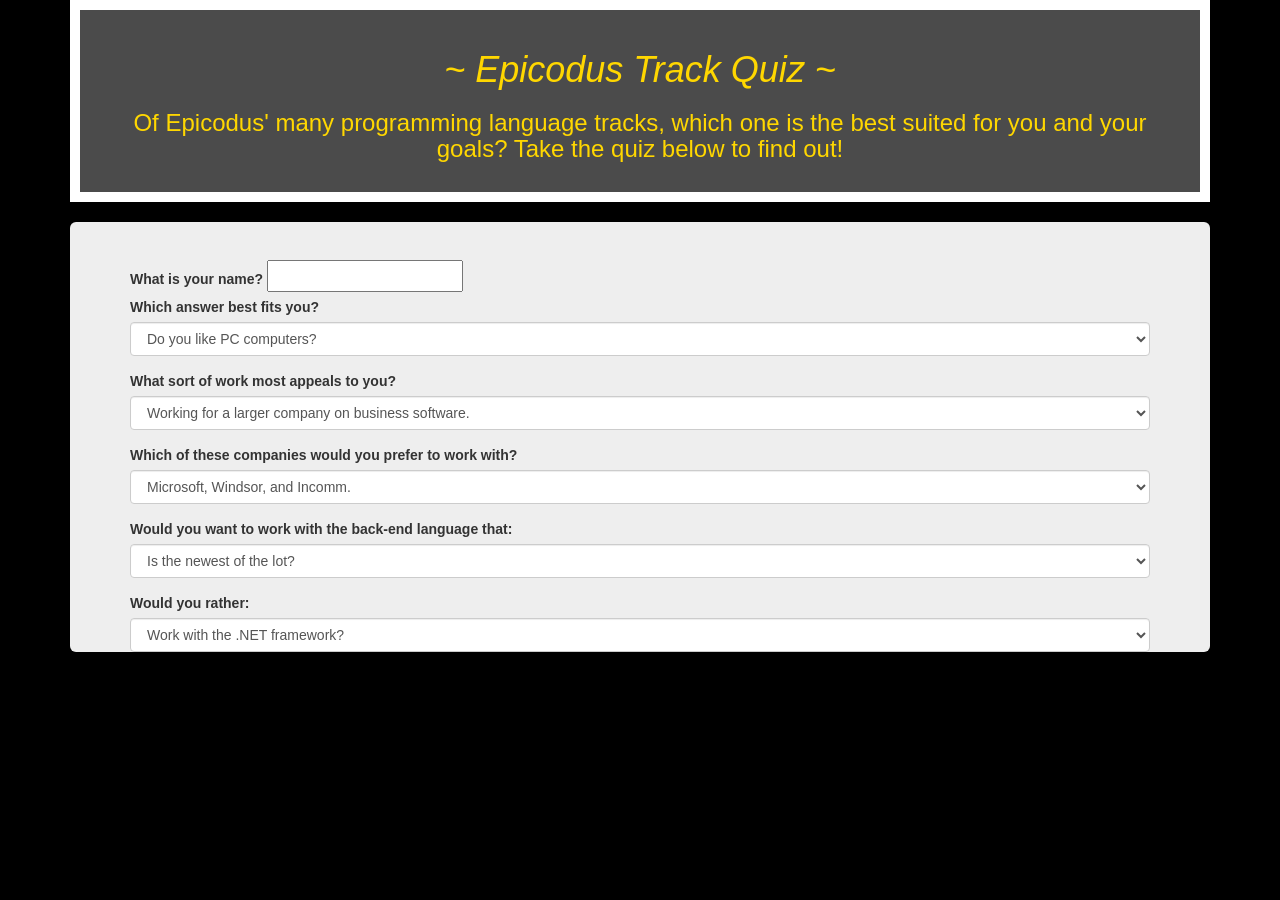
<file: index.html>
<!DOCTYPE html>
<html>
  <head>
    <link href="css/bootstrap.css" rel="stylesheet" type ="text/css">
    <link href="css/styles.css" rel="stylesheet" type="text/css">
    <script src="js/jquery-3.3.1.js"></script>
    <script src="js/scripts.js"></script>
    <title>Epicodus Track Suggester</title>
  </head>

  <body>
    <div class="container">
      <div class="text">
        <h1 class="centerGold"><em>~ Epicodus Track Quiz ~</em></h1>
        <h3 class="centerGold">Of Epicodus' many programming language tracks, which one is the best suited for you and your goals? Take the quiz below to find out!</h3>
      </div>

      <br>

      <div class="jumbotron sliding">
        <form id="formOne">
          <div class="form-horizontal">
            <label for="name">What is your name?
              <input id="name" class="control-label" type="text">
            </label>
          </div>

          <div class="form-group">
            <label for="question1"> Which answer best fits you? </label>
            <select class="form-control" id="question1">
              <option value = "1">Do you like PC computers?</option>
              <option value = "2">Do you like Android phones?</option>
              <option value = "3">Are you a big fan of Wordpress?</option>
            </select>
          </div>

          <div class="form-group">
            <label for="question2"> What sort of work most appeals to you? </label>
            <select class="form-control" id="question2">
              <option value = "1">Working for a larger company on business software.</option>
              <option value = "2">Working for an enterprise-level company.</option>
              <option value = "3">Building and/or maintaining a suite of websites.</option>
            </select>
          </div>

          <div class="form-group">
            <label for="question3"> Which of these companies would you prefer to work with? </label>
            <select class="form-control" id="question3">
              <option value = "1">Microsoft, Windsor, and Incomm.</option>
              <option value = "2">Google, Nike, and Thetus.</option>
              <option value = "3">Intel, Metal Toad, and OpenSesame.</option>
            </select>
          </div>

          <div class="form-group">
            <label for="question4"> Would you want to work with the back-end language that: </label>
            <select class="form-control" id="question4">
              <option value = "1">Is the newest of the lot?</option>
              <option value = "2">Has been around for a solid amount of time?</option>
              <option value = "3">Is the oldest of the bunch?</option>
            </select>
          </div>

          <div class="form-group">
            <label for="question5"> Would you rather: </label>
            <select class="form-control" id="question5">
              <option value = "1">Work with the .NET framework?</option>
              <option value = "2">Work with a general-purpose language?</option>
              <option value = "3">Focus on a server-side scripting language?</option>
            </select>
          </div>

          <button type="submit" class="btn-primary btn-lg"> What track should I explore?</button>

        </form>
      </div>

      <div class="centerGold">
        <div id="csharpResult">
          <h1><span class="name"></span>, we recommend you take the C#/.NET track!</h1>
          <img src="img/csharp.png" alt="A picture of the C# logo.">
          <br><br>
          <p>C# is most popular among bigger established businesses, often for building internal software. Because it's been around for a long time and has the backing of Microsoft, it is one of the most in-demand languages in the job market. C# has also been going through a bit of a rebirth lately, with Microsoft open sourcing the language and surrounding platform, porting it to run on Mac and Linux, and incorporating many of the best features of other languages. If you like the idea of working for a larger company on business software, C# is a great choice.</p>
        </div>

        <div id="javaResult">
          <h1><span class="name"></span>, we recommend you take the Java track!</h1>
          <img src="img/java.jpg" alt="A picture of the Java logo.">
          <br><br>
          <p>Java is a favorite of enterprise companies, but its appeal is broader as well: it's one of the most popular of all programming languages, and it's used in everything from for high-performance processing to building Android user interfaces. Because Java has been very popular for a very long time and is used in so many applications, it is also a very high-demand language. If you're interested in working for an enterprise-level company, as an Android developer, or in high-performance applications, Java could be a good language to learn.</p>
        </div>

        <div id="phpResult">
          <h1><span class="name"></span>, we recommend you take the PHP track!</h1>
          <img src="img/php.png" alt="A picture of the PHP logo.">
          <br><br>
          <p>PHP is by far the most popular backend language today, with 80 percent of websites utilizing it 'server-side'. It is perhaps best known for it's use in content management systems like Wordpress, Drupal, and Joomla. But the versatility of the language and the frameworks it powers make employment options numerous and diverse. If you're keen to work for a fast paced agency that builds websites for lots of clients, or maintain the security and stability of a huge complex of government websites, or if you like the idea of building out small sites for brands, businesses, and organizations - In any of these cases, PHP would be a great way to go.</p>
        </div>
      </div>
    </div>
  </body>
</html>
</file>
<file: css/styles.css>
body {
  background-color: black;
}

.centerGold {
  text-align: center;
  color: gold;
}

.jumbotron {
  display: none;
}

.text{
  background-color: rgba(100,100,100,0.75);
  border: 10px solid white;
  padding: 20px;
}

#csharpResult {
  display: none;
}

#javaResult {
  display: none;
}

#phpResult {
  display: none;
}
</file>
